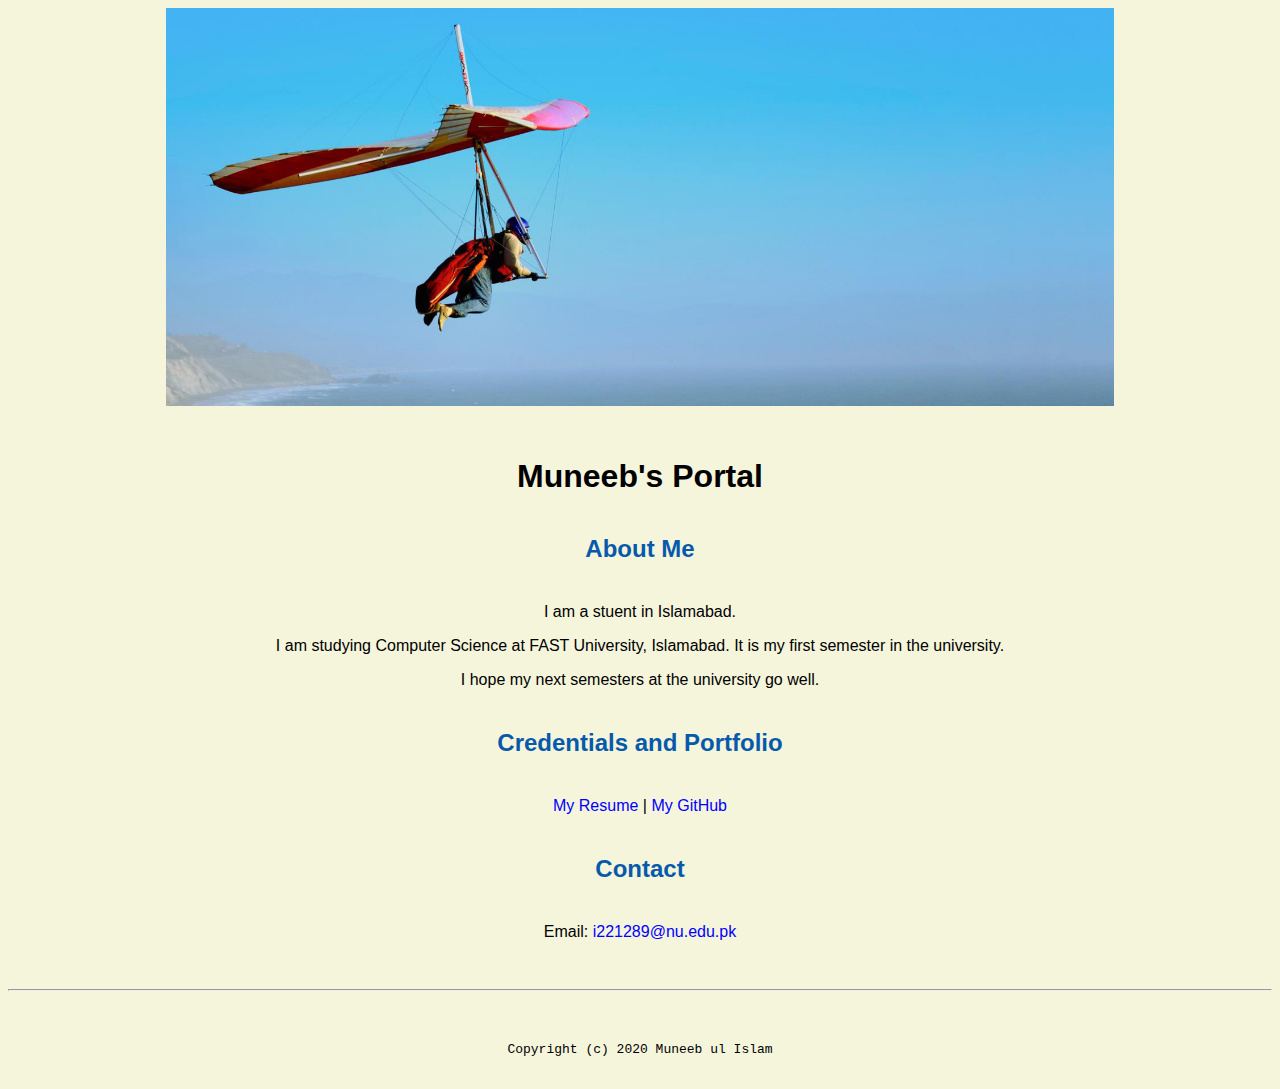
<file: index.html>
<!doctype html>

<!-- this is a comment for human! -->

<html lang="en">

  <header>
    <title>Muneeb ul Islam's Portal</title>
    <link rel="stylesheet" href="css/master.css">
    <link rel="FaviconIcon" href="favicon.ico" type="image/x-icon">
    <link rel="shortcut" href="favicon.ico" type="image/x-icon">
    <meta name="viewport" content="width=device-width, initial-scale=1, shrink-to-fit=no">
    <meta name="name" content="Muneeb ul Islam's Portal">
    <meta name="robot" content="noindex, nofollow">
  </header>

  <body>
    <img src="images/banner.jpg" width="75%" alt="banner">
    <h1>Muneeb's Portal</h1>
    <h2>About Me</h2>
    <p>I am a stuent in Islamabad.</p>
    <p>I am studying Computer Science at FAST University, Islamabad. It is my
      first semester in the university.</p>
    <p>I hope my next semesters at the university go well.</p>
    <h2>Credentials and Portfolio</h2>

    <p><a href="resume.html">My Resume</a> | <a href="https://github.com/muneeb1289">My GitHub</a></p>
    <h2>Contact</h2>

    <p>Email: <a href="mailto:i221289@nu.edu.pk">i221289@nu.edu.pk</a></p>
  </body>

  <footer>
    <hr>
    <code>Copyright (c) 2020 Muneeb ul Islam</code>
  </footer>

</html>
</file>
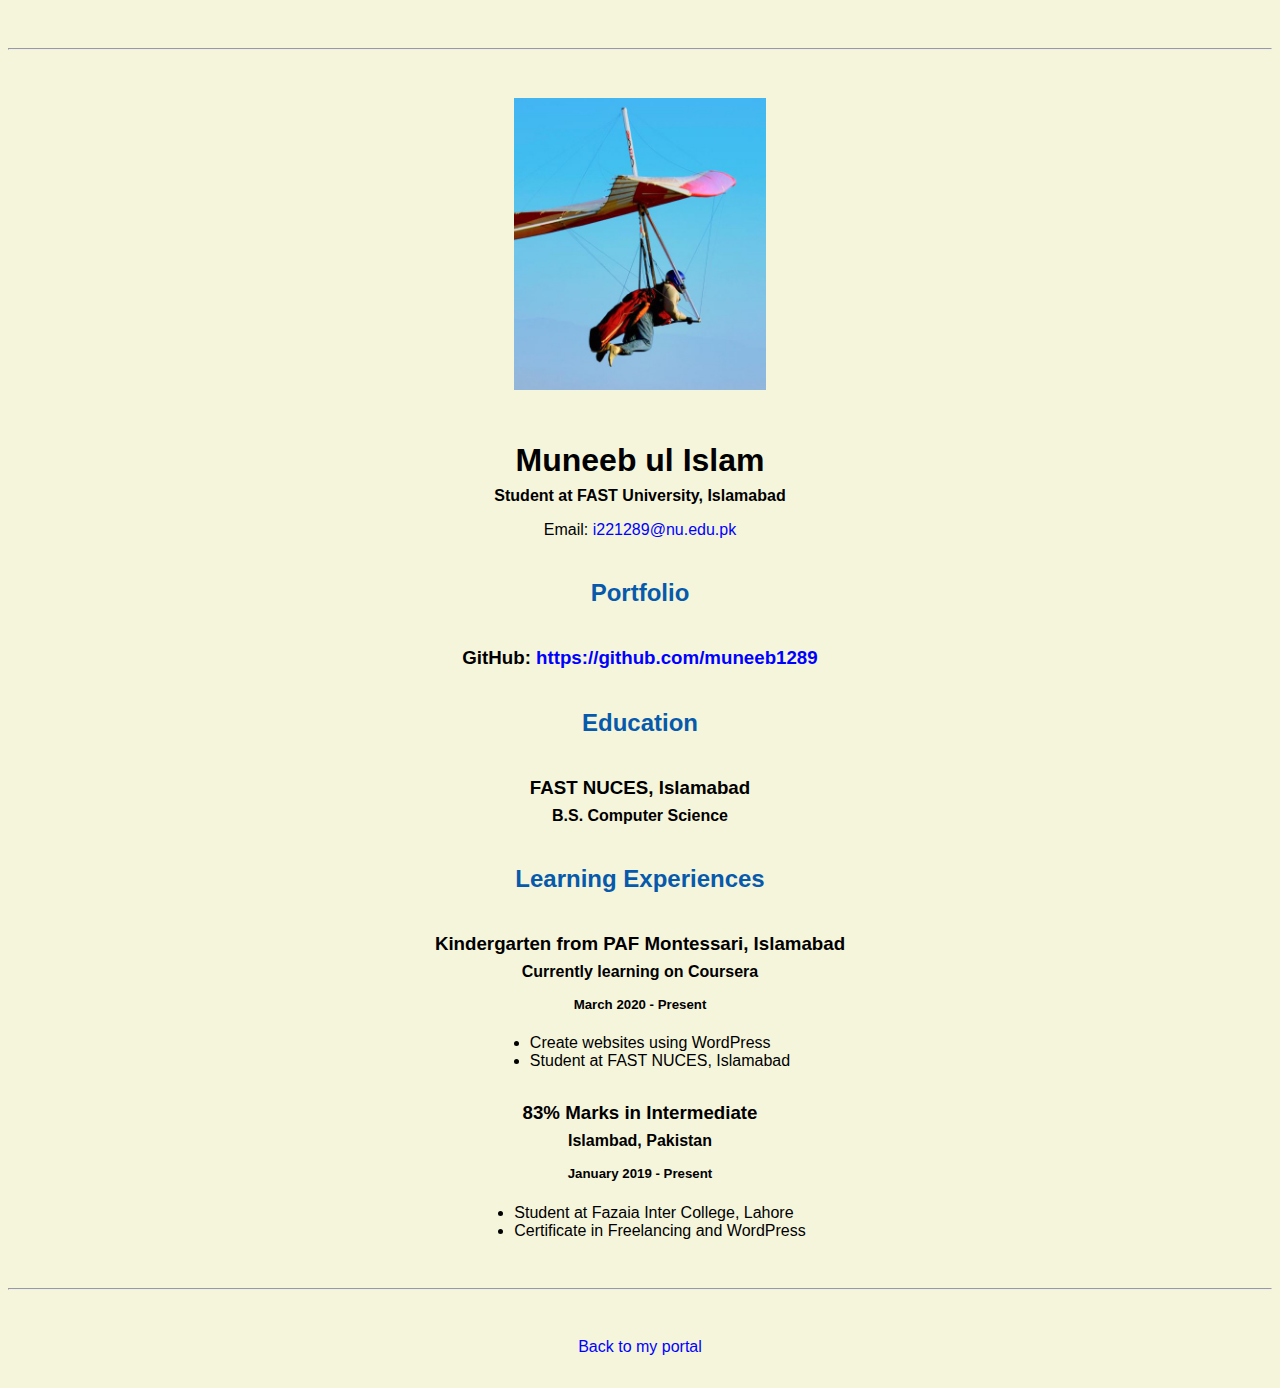
<file: resume.html>
<!doctype html>

<!-- this is a comment for human! -->

<html lang="en">

  <header>
    <title>Muneeb ul Islam's Resume</title>
      <link rel="stylesheet" href="css/master.css">
      <link rel="FaviconIcon" href="favicon.ico" type="image/x-icon">
      <link rel="shortcut" href="favicon.ico" type="image/x-icon">
      <meta name="viewport" content="width=device-width, initial-scale=1, shrink-to-fit=no">
      <meta name="name" content="Muneeb ul Islam's Portal">
      <meta name="robot" content="noindex, nofollow">
  </header>

  <body>
    <hr>

    <img src="images/headshot.jpg" alt="Muneeb ul Islam's headshot" width="20%">

    <h1>Muneeb ul Islam</h1>
    <h4>Student at FAST University, Islamabad</h4>

    <p>Email: <a href="i221289@nu.edu.pk" target="_blank">i221289@nu.edu.pk</a></p>
    <!-- don't post physical address, personal phone number or other personal information on the web! -->

    <h2>Portfolio</h2>
      <h3>GitHub: <a href="https://github.com/muneeb1289" target="_blank">https://github.com/muneeb1289</a></h3>

    <h2>Education</h2>

    <h3>FAST NUCES, Islamabad</h3>
    <h4>B.S. Computer Science</h4>

    <h2>Learning Experiences</h2>

    <h3>Kindergarten from PAF Montessari, Islamabad</h3>
    <h4>Currently learning on Coursera</h4>
    <h5>March 2020 - Present</h5>
      <ul>
        <li>Create websites using WordPress</li>
        <li>Student at FAST NUCES, Islamabad</li>
      </ul>

    <h3>83% Marks in Intermediate</h3>
    <h4>Islambad, Pakistan</h4>
    <h5>January 2019 - Present</h5>
      <ul>
        <li>Student at Fazaia Inter College, Lahore</li>
        <li>Certificate in Freelancing and WordPress</li>
      </ul>
  </body>

  <footer>
  <hr>
  <p><a href="index.html">Back to my portal</a><p>
  </footer>

</html>
</file>
<file: css/master.css>
/* Cascading stylesheet for the website */

/* Text inside these asterisks and slashes are comments for human */

  a {
    color: blue;/* set the text color to blue here */
    text-decoration: none; /* This means we do not want hyperlinks to be underlined */
  }

  a:hover {
    color: red;/* set the text color to red here */
    text-decoration: none; /* This means we do not want hyperlinks to be underlined */
  }

  body {
    background-color: beige; /* set the background color here */
    color: black;/* set the text color to black here */
    font-family: Arial, Helvetica, sans-serif;/* set the font here */
    text-align: center; /* set the text alignment here */
   }

  footer {
    margin-top: 2rem;
    margin-bottom: 2rem;
  }

  h1 {
    margin-bottom: 0.5rem;
    margin-top: 3rem;
   }

  h2 {
    color: #075AAB;
    margin-bottom: 2.5rem;
    margin-top: 2.5rem;
   }

  h3 {
    margin-bottom: 0;
    margin-top: 2rem;
  }

  h4 {
    margin-bottom: 1rem;
    margin-top: 0.5rem;
  }

  h5 {
    margin-top: 0.5rem;
  }

  hr {
    margin-bottom: 3rem;
    margin-top: 3rem;
  }

  /* this controls how the bullet points in the resume page looks */
  ul {
    display: table;
    margin: 0 auto;
    text-align: left;
  }
</file>
